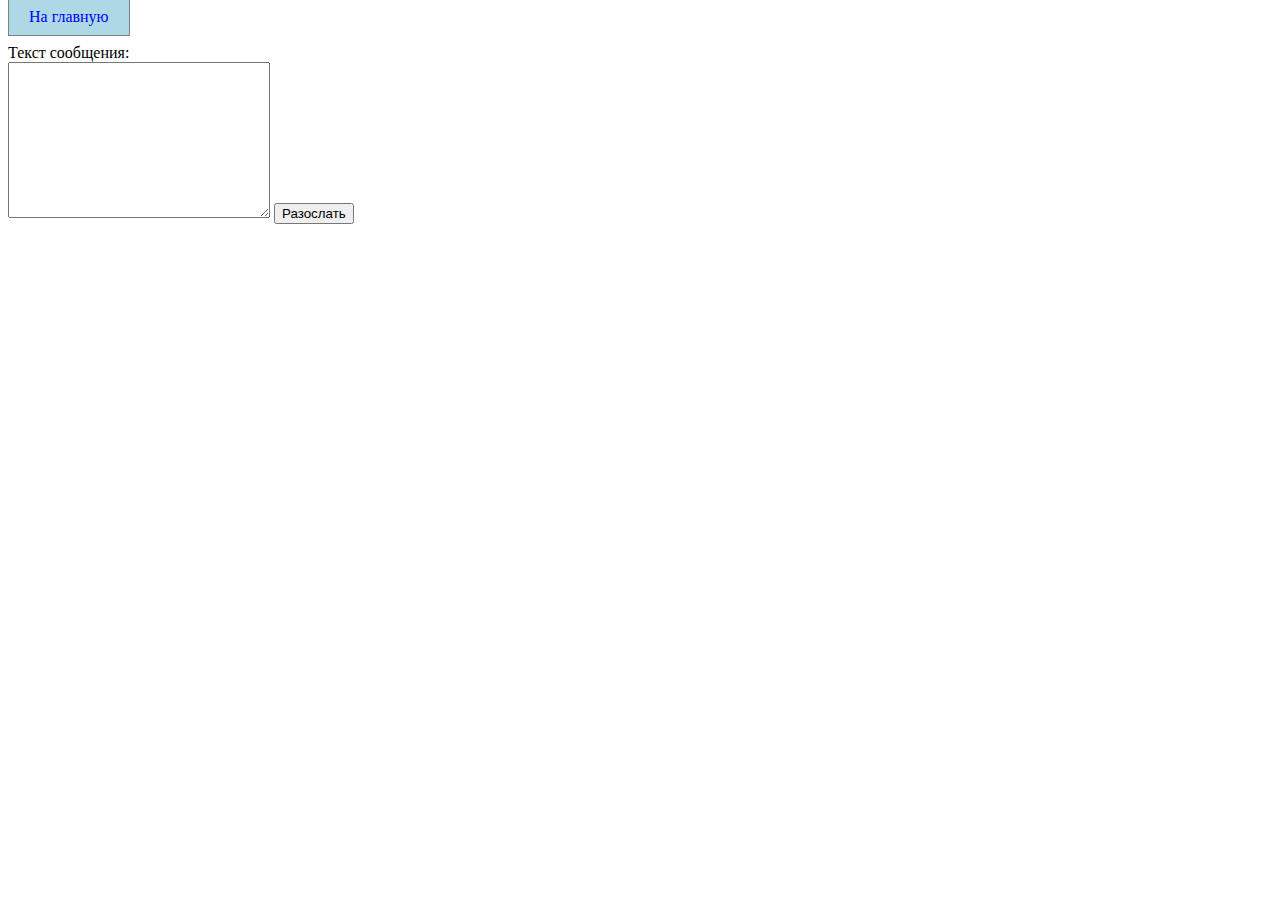
<file: templates/mass_sender.html>
<!DOCTYPE html>
<html lang="en">
<head>
    <meta charset="UTF-8">
    <title>Массовая рассылка</title>
    <style>
        .to-main {
                text-decoration: none;
                padding: 10px 20px;
                border: 1px solid grey;
                background-color: lightblue;
            }

        .to-main:hover{
                background-color: aliceblue;
            }
    </style>
</head>
<body>
<a href="./" class="to-main">На главную</a>
<br>
<br>
<form action="" method="post">
    <label>Текст сообщения: <br> <textarea name="message" cols="30" rows="10"></textarea></label>
    <button>Разослать</button>
</form>
</body>
</html>
</file>
